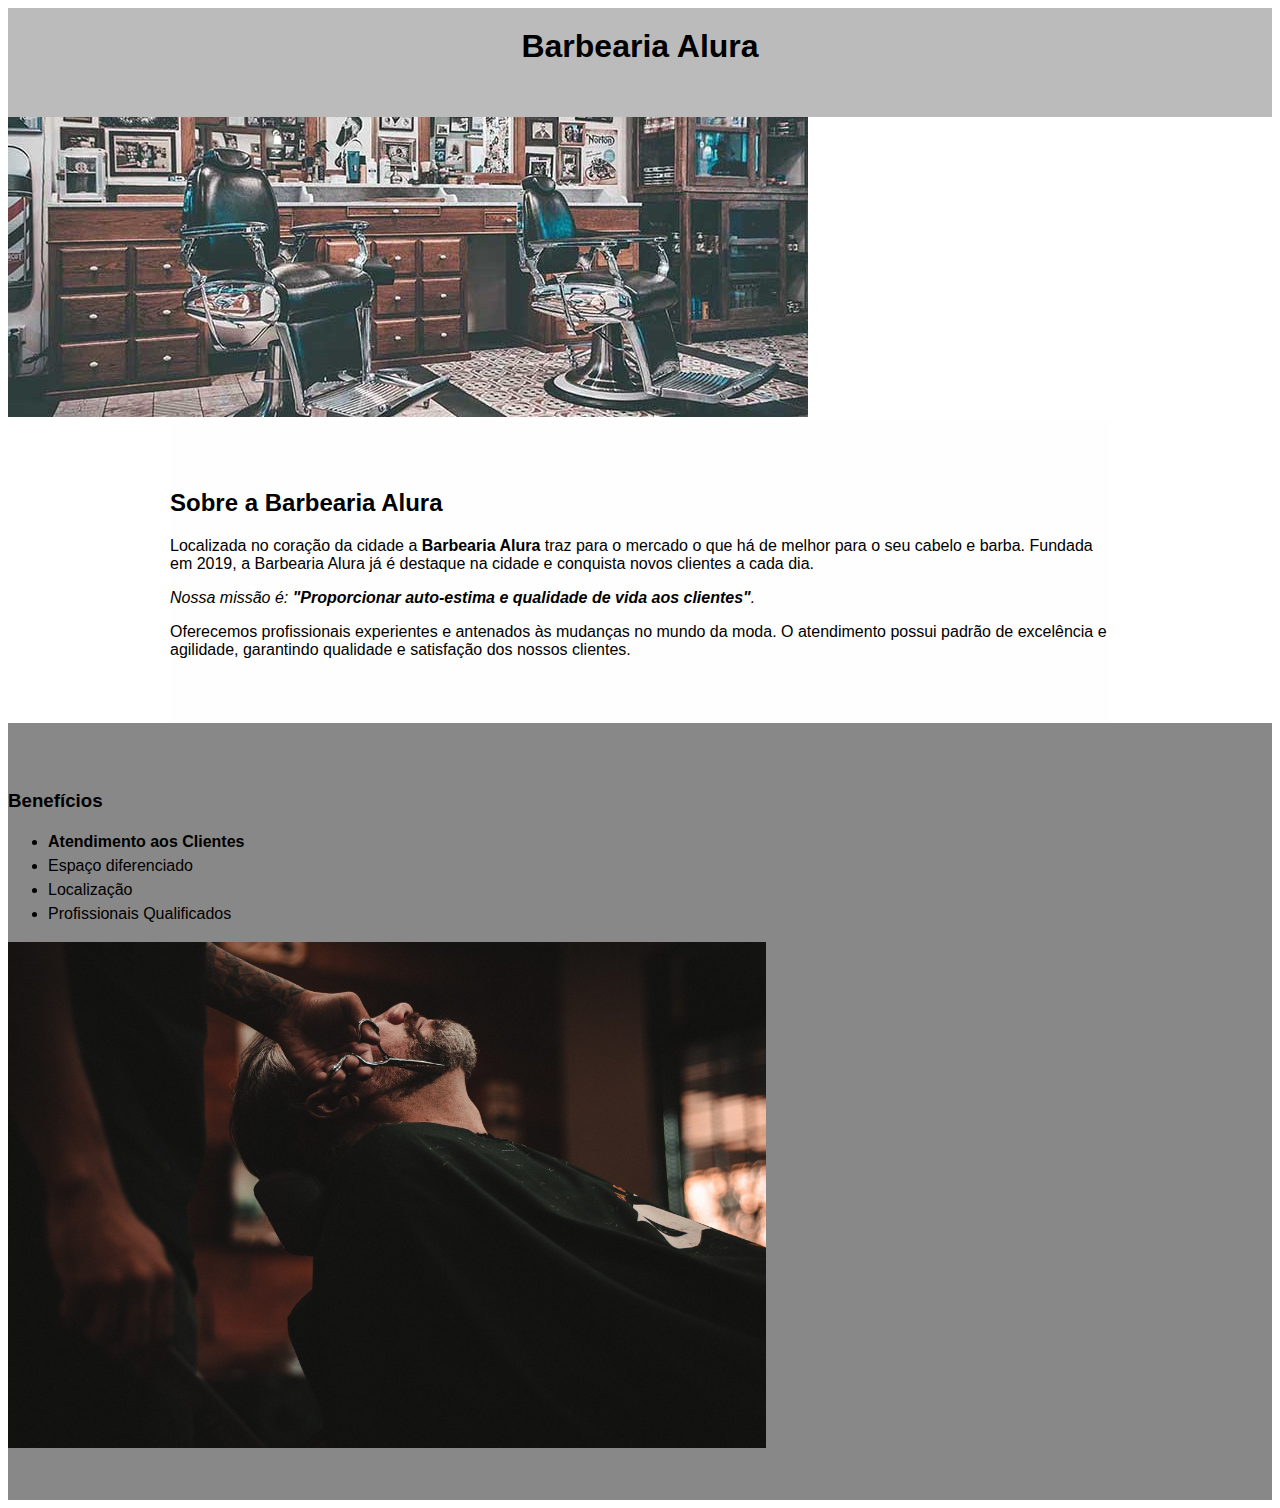
<file: home.html>
<!DOCTYPE html>
<html lang="pt-br">
	<head>
		<meta charset="UTF-8">
		<title>Barbearia Alura</title>
		<link rel="stylesheet" href="style.css">
	</head>
	<body>
		<header>
			<h1 class="titulo-principal">Barbearia Alura</h1>
		</header>
		<img id="banner" src="banner.jpg">
		<div class="principal">
			<h2 class="titulo-secundario">Sobre a Barbearia Alura</h2>
	 
			<p>Localizada no coração da cidade a <strong>Barbearia Alura</strong> traz para o mercado o que há de melhor para o seu cabelo e barba. Fundada em 2019, a Barbearia Alura já é destaque na cidade e conquista novos clientes a cada dia.</p>

			<p id="missao"><em>Nossa missão é: <strong>"Proporcionar auto-estima e qualidade de vida aos clientes"</strong>.</em></p>

			<p>Oferecemos profissionais experientes e antenados às mudanças no mundo da moda. O atendimento possui padrão de excelência e agilidade, garantindo qualidade e satisfação dos nossos clientes.</p>
		</div>

		<div class="beneficios">
			<h3 class="titulo-secundario">Benefícios</h3>

			<ul>
				<li class="itens">Atendimento aos Clientes</li>
				<li class="itens">Espaço diferenciado</li>
				<li class="itens">Localização</li>
				<li class="itens">Profissionais Qualificados</li>
			</ul>

			<img src="beneficios.jpg" class="imagem-beneficios">
		</div>
	</body>
</html>
</file>
<file: style.css>
body {
	font-family: "Montserrat", sans-serif;
 	font-optical-sizing: auto;
  	font-weight: 400;
  	font-style: normal;
}

header {
	background: #BBBBBB;
	padding: 20px 0;
}

.caixa {
	position: relative;
	width: 940px;
	margin: 0 auto;
}

nav {
	position: absolute;
	top: 110px;
	right: 0;
}

nav li {
	display: inline;
	margin: 0 0 0 15px;
}

nav a {
	text-transform: uppercase;
	color: #000000;
	font-weight: bold;
	font-size: 22px;
	text-decoration: none;
}

nav a:hover {
	color: #C78C19;
	text-decoration: underline;
}

.produtos {
	width: 940px;
	margin: 0 auto;
	padding: 50px 0;
}

.produtos li {
	display: inline-block;
	text-align: center;
	width: 30%;
	vertical-align: top;
	margin: 0 1.5%;
	padding: 30px 20px;
	box-sizing: border-box;
	border: 2px solid #000000;
	border-radius: 10px;
}

.produtos li:hover {
	border-color: #C78C19;
}

.produtos li:active {
	border-color: #088C19;	
}

.produtos li:hover h2 {
	font-size: 34px;
}

.produtos h2 {
	font-size: 30px;
	font-weight: bold;
}

.produto-descricao {
	font-size: 18px;
}

.produto-preco {
	font-size: 22px;
	font-weight: bold;
	margin-top: 10px;
}

footer {
	text-align: center;
	background: url("bg.jpg");
	padding: 40px 0;
}

.copyright {
	color: #FFFFFF;
	font-size: 13px;
	margin: 20px 0 0;
}

main {
	
}

form {
	margin: 40px 0;
}

form label, form legend {
	display:block;
	font-size: 20px;
	margin: 0 0 10px;
}

.input-padrao {
	display: block;
	margin: 0 0 20px;
	padding: 10px 25px;
	width: 50%;
}

.checkbox {
	margin: 20px 0;
}

.enviar {
	width:40%;
	padding: 15px 0;
	background: orange;
	color: white;
	font-weight: bold;
	font-size: 18px;
	border: none;
	border-radius: 5px;
	transition: 1s all;
	cursor: pointer;
}

.enviar:hover {
	background: darkorange;
	transform: scale(1.2);
}

table {
	margin: 20px 0 40px;
}

thead {
	background: #555555;
	color: white;
	font-weight: bold;
}

td, th {
	border: 1px solid #000000;
	padding: 8px 15px;
}


/* css da página inicial */
.banner {
	width:100%;
}

.titulo-principal {
	text-align: center;
	font-size: 2em;
	margin: 0 0 1em;
	clear: left;
}

.principal {
	padding: 3em 0;
	background: #FEFEFE;
	width: 940px;
	margin: 0 auto;
}

.principal p {
	margin: 0 0 1em;
}

.principal strong {
	font-weight: bold;
}

.principal em {
	font-style: italic;
}

.utensilios {
	width: 120px;
	float: left;
	margin: 0 20px 20px 0;
}

.imagem-beneficios {
	width: 60%;
}

.conteudo-beneficios {
	width: 640px;
	margin: 0 auto;
}

.lista-beneficios {
	width: 40%;
	display: inline-block;
	vertical-align: top;
}

.itens {
	line-height: 1.5;
}

.itens:first-child {
	font-weight: bold;
}

.beneficios {
	padding: 3em 0;
	background: #888888;
}

.mapa {
	padding: 3em 0;
}

.mapa p {
	margin: 0 0 2em;
	text-align: center;
}

.video {
	width: 560px;
	margin: 2em auto;
}

.mapa-conteudo {
	width: 940px;
	margin: 0 auto;
}
</file>
